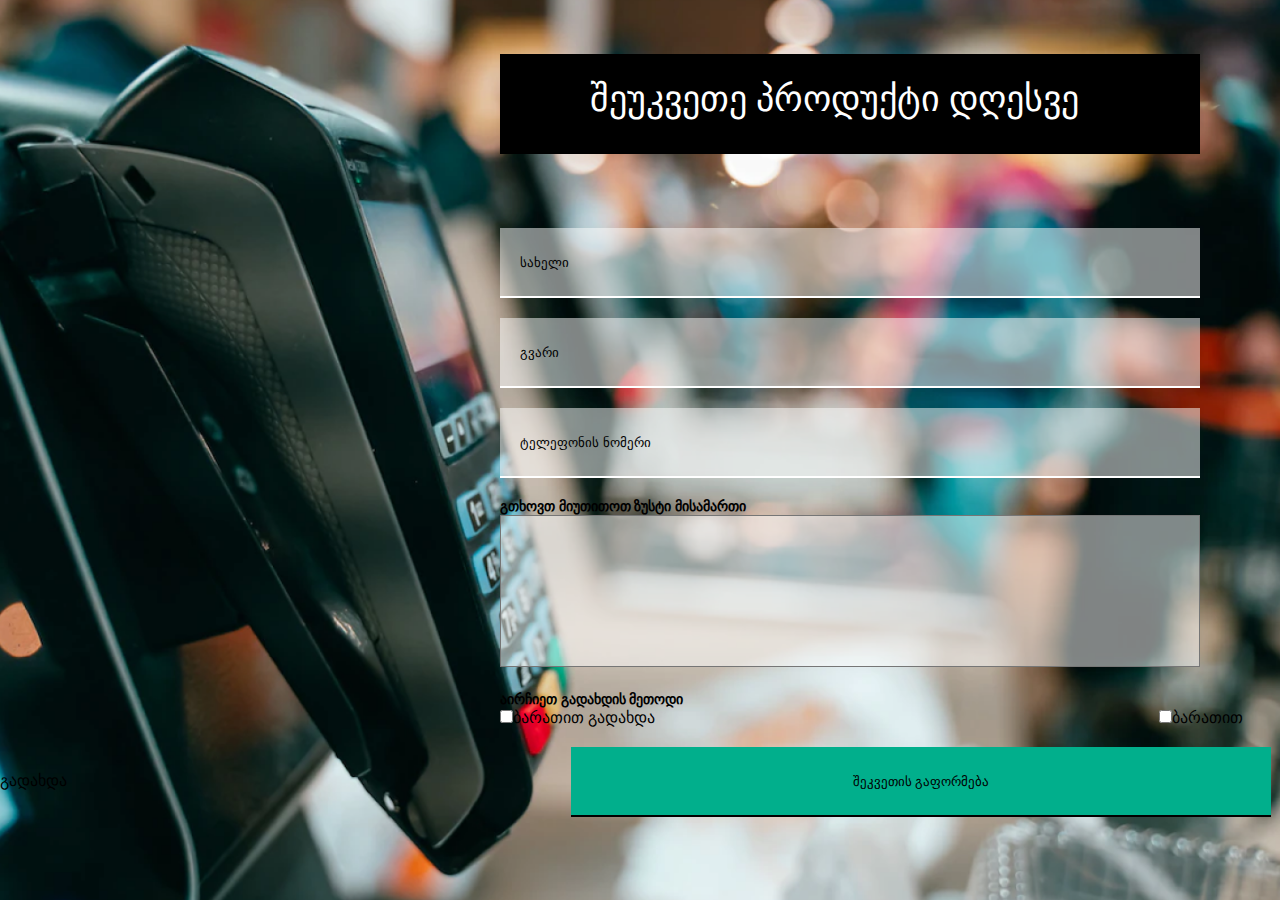
<file: index.html>
<!DOCTYPE html>
<html lang="en">
<head>
    <meta charset="UTF-8">
    <meta http-equiv="X-UA-Compatible" content="IE=edge">
    <meta name="viewport" content="width=device-width, initial-scale=1.0">
    <link rel="stylesheet" href="style/style.css">
    <title>Document</title>
</head>
<body>
    <header></header>



<main>
<div class="forms">

<form method="post" action="action.html">
<p class="p">
შეუკვეთე პროდუქტი დღესვე


</p>

<input type="text" name="firstname" id="firstname" placeholder="სახელი">


<input type="text" name="lastname" id="lastname" placeholder="გვარი">

<input type="text" name="number" id="number" placeholder="ტელეფონის ნომერი">

<h2>
გთხოვთ მიუთითოთ ზუსტი მისამართი
</h2>

<textarea name="addres" id="addres" cols="30" rows="10"></textarea>



<h2>აირჩიეთ გადახდის მეთოდი</h2>

<input type="checkbox" class="radio" value="1" name="card" id="lang1"><label for="lang1">ბარათით გადახდა</label>

<input type="checkbox" class="radio" value="1" name="cash" id="lang2"><label for="">ბარათით გადახდა</label>




<input type="submit"  value="შეკვეთის გაფორმება">
<a href="action.html" target="_blank"></a>

</form>








</div>






</main>







<footer></footer>



</body>
</html>
</file>
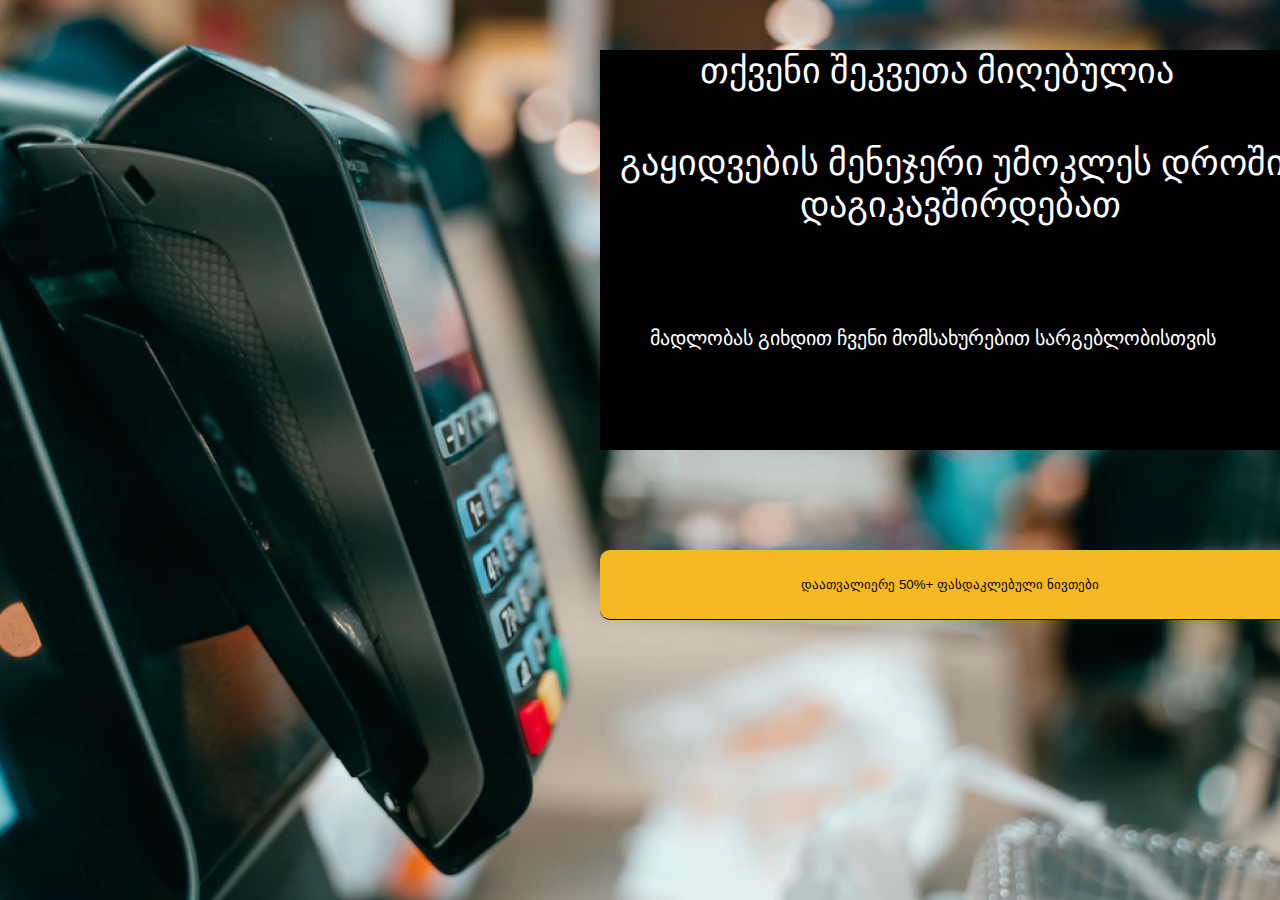
<file: action.html>
<!DOCTYPE html>
<html lang="en">
<head>
    <meta charset="UTF-8">
    <meta http-equiv="X-UA-Compatible" content="IE=edge">
    <meta name="viewport" content="width=device-width, initial-scale=1.0">
    <link rel="stylesheet" href="style/style.css">
    <title>Document</title>
</head>
<body>
    <header></header>



<main>
<div class="action">

<p class="p1">
    თქვენი შეკვეთა მიღებულია
</p>


<p class="p2">

    გაყიდვების მენეჯერი უმოკლეს დროში</p>
    <p class="p3">
    დაგიკავშირდებათ
</p>
<p class="p4">
    მადლობას გიხდით ჩვენი მომსახურებით სარგებლობისთვის
</p>


<input type="submit" value="დაათვალიერე 50%+ ფასდაკლებული ნივთები">

</div>






</main>







<footer></footer>



</body>
</html>
</file>
<file: style/style.css>
*{margin: 0;padding: 0;box-sizing: border-box;list-style-type: none;text-decoration: none;}
body{background-image: url(../img/bg.png);background-repeat: no-repeat;background-size: cover;}

.p{width: 700px;height: 100px;background-color: #000000;color: #fff;font-size: 36px;padding: 24px 90px;margin: 54px 500px;}
form input[type="text"]{width: 700px;margin-left: 500px;height: 70px;background-color: rgba(255, 255, 255, 0.5);border:none;border-bottom: 2px solid #fff;margin-top: 20px;padding: 20px;}
form textarea{resize: none;}
form input::placeholder{color: #000000;}
form h2{font-size: 14px;margin-left: 500px;margin-top: 20px;color: #000000;}
form textarea{margin-left: 500px;width: 700px;background-color: rgba(255, 255, 255, 0.5);}
form input[type=checkbox]{margin-left: 500px;}
form input[type=submit]{width: 700px;height: 70px;background-color: #01AF8C;margin-left: 500px;border: none;margin-top: 20px;border-bottom: 2px solid #000000;cursor: pointer;}
.action{width: 700px;height: 400px;background-color: #000000;margin-left: 600px;margin-top: 50px;}
.action P{color: #fff;}
.p1{margin-left: 100px;font-size: 36px;}
.p2{margin-top: 50px;margin-left: 20px;font-size: 36px;}
.p3{margin-left: 200px;font-size: 36px;}
.p4{font-size: 20px;margin-left: 50px;margin-top: 100px;}
.action input[type=submit]{width: 700px;height: 70px;background-color: #F5BA22;border-radius: 10px;border: none;margin: 200px 0;cursor: pointer;border-bottom: 1px solid #000000;}
</file>
